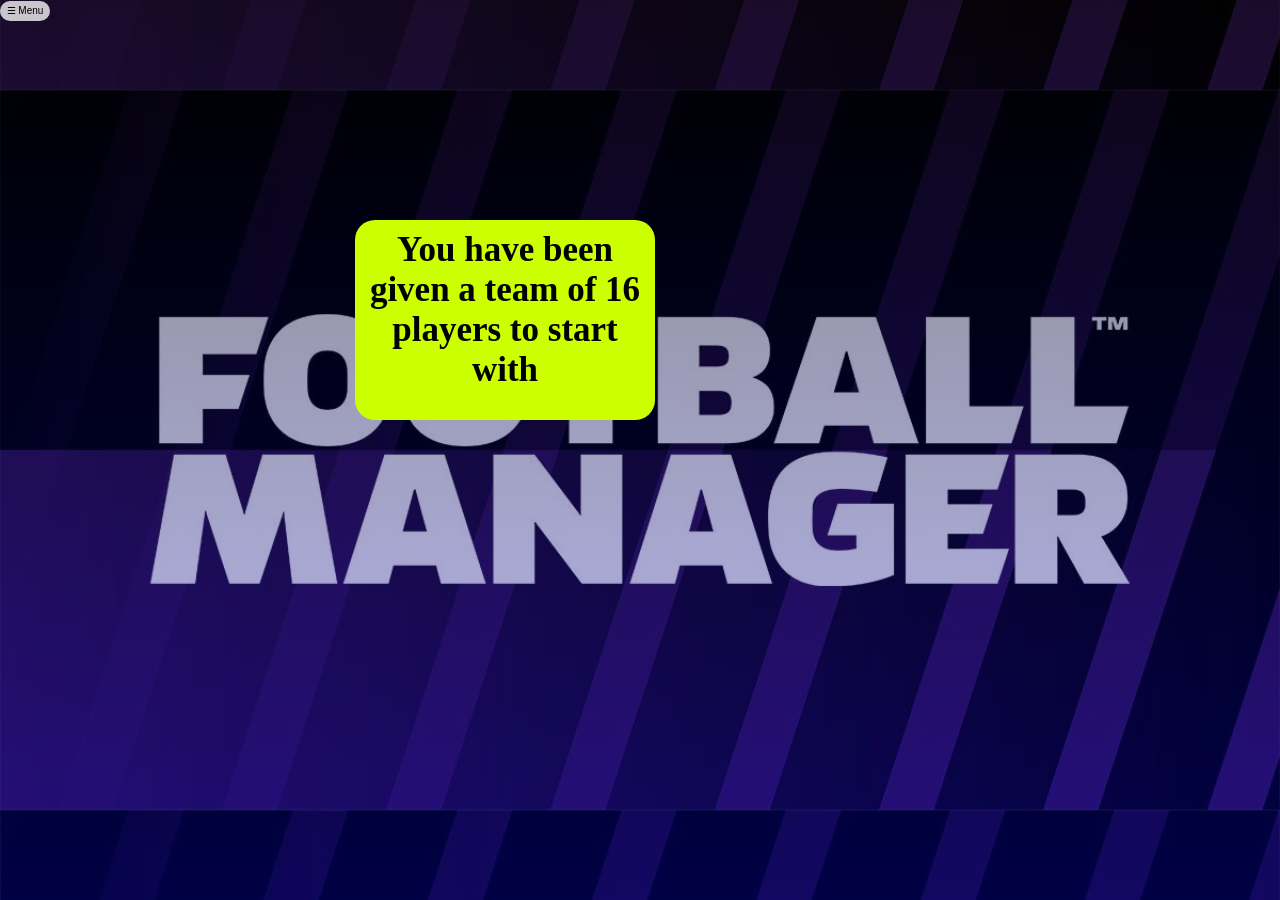
<file: squad.html>
<!DOCTYPE html>
<html lang="en">
<head>
  <link rel="stylesheet" href="styles/general.css">
  <link rel="stylesheet" href="styles/squad.css">
  <meta charset="UTF-8">
  <meta name="viewport" content="width=device-width, initial-scale=1.0">
  <title>Document</title>
</head>
<body>

  <!-- hambugger menu -->
    <button class="menu-btn">☰ Menu</button>

    <!-- sidebar menu -->
    <div class="sidebar">
    </div>

    <!-- containers for generated HTMLs -->
    <div class="js-category"></div>
    <div class="js-first-squad"></div>
    <div class="js-messages"></div>


    <div class="button-container js-button-container">
    </div>


    <div class="js-squad">
      <div class="manager-section js-manager-section"></div> 
      <hr>

      <!-- players in formation squad -->
      <div class="goalkeeper-row js-goalkeeper-row"></div>
      <div class="defenders-row js-defenders-row"></div>
      <div class="midfielders-row js-midfielders-row"></div>
      <div class="forwards-row js-forwards-row"></div>


      <div class="substitutes-section">
        <div class="substitutes-intro">
          <div>Substitutes</div>
          <button class="js-substitutes-close-btn substitutes-close-btn">✖</button>
        </div>
        <div class="substitutes js-substitutes"></div>
      </div>
    </div> 

  <script type="module" src="/scripts/squad.js"></script>
</body>
</html>
</file>
<file: styles/general.css>
* {
  margin: 0;
  padding: 0;
  box-sizing: border-box;
}

body {
  min-height: 100vh;
  background: 
  linear-gradient( to bottom, rgba(0, 0, 0, 0.469), rgba(0, 0, 255, 0.265)),
  url('/data/images/background.jpg');
  background-position: center;
  background-size: contain;
}

/* sidebar */
.sidebar {
  z-index: 1;
  position: fixed;
  top: 100px;
  left: -120px;
  width: 120px;
  background-color: #222;
  color: white;
  transition: 0.3s ease;
  padding: 20px;
  border-top-right-radius: 40px;
  border-bottom-right-radius: 40px;
}

/* active sidebar */
.sidebar.active {
  left: 0;
}

.menu-btn {
  background-color: rgba(255, 255, 255, 0.763);
  height: 20px;
  width: 50px;
  font-size: 10px;
  cursor: pointer;
  border: 0;
  border-radius: 10px;
}

.close-btn {
  width: 30px;
  background: none;
  color: white;
  font-size: 20px;
  cursor: pointer;
  margin-top: -12px;
}

.sidebar ul {
  list-style: none;
}

.sidebar li {
  margin: 20px 0;
}

.sidebar li:hover {
  background-color: rgba(255, 255, 255, 0.613);
}

.sidebar a {
  color: white;
  text-decoration: none;
}


/* manager */
.manager {
  position: relative;
  border: 1px solid white;
  width: 110px;
  height: 150px;
  background-color: black;
  color: white;
  border-radius: 30px;
}

.manager img {
  background-color: rgb(0, 0, 0);
  height: 90%;
  width: 100%;
  border-radius: inherit;
}

.manager_details {
  position: absolute;
  display: flex;
  flex-direction: column;
  align-items: center;
  text-align: center;
  margin: 0 auto;
  bottom: 8px;
  left: 15px;
  font-size: 12px;
}


/* player */
.player {
  width: 100px;
  position: relative;
  border: 1px solid white;
  height: 130px;
  background-color: black;
  color: white;
  border-radius: 10px;
}


.player-rare {
  background-color: rgba(41, 41, 245, 0.744);
}

.player-elite {
  background-color: rgba(0, 255, 174, 0.723);
}
.player-legendary {
  background-color: rgba(233, 3, 118, 0.601);
}

.player-superstar {
  background-color: rgba(204, 255, 2, 0.648);
}

.player-normal {
  background-color: rgba(0, 0, 0, 0.607);
  color: white;
}

.name {
  font-size: 15px;
  margin-bottom: 2px;
}

.player-rare,
.player-elite,
.player-legendary,
.player-superstar {
  color: black;
  font-size: 15px;
  font-weight: 800;
  margin-bottom: 2px;
}

.player img {
  background-color: rgb(0, 0, 0);
  height: 80%;
  width: 100%;
  border-top-left-radius: inherit;
  border-top-right-radius: inherit;
}

.player-details {
  position: absolute;
  display: grid;
  width: 100%;
  grid-template-columns: 1fr 25px;
  align-items: center;
  text-align: center;
  margin: 0 auto;
  bottom: 3px;
  left: 2px;
  right: 2px;
  padding: 0 5px;
  font-size: 10px;
}

.player-details span {
  cursor: pointer;
  color: white;
  height: 100%;
  width: 100%;
  font-size: 15px;
  background-color: rgba(0, 0, 0, 0.56);
  border-radius: 50%;
}

.name-big {
  font-size: 16px;
}

.player-info {
  position: absolute;
  bottom: 96px;
  display: grid;
  grid-template-columns: 20px 20px;
  gap: 55px;
  font-weight: 800;
  color: black;
  align-items: center;
}

.rating {
  padding: 4px 2px 0 2px;
  font-size: 12px;
}

.position {
  padding: 5px 2px 0 2px;
  font-size: 8px;
}

.position,
.rating {
  border-radius: 50%;
  width: 20px;
  height: 20px;
}
</file>
<file: styles/squad.css>
.js-first-squad {
  position: absolute;
  left: 35%;
  top: 270px;
  width: auto;
  height: auto;
}

.category {
  position: absolute;
  top: 230px;
  margin-left: -8px;
  left: 35%;
  height: auto;
  background-color: rgba(255, 255, 255, 0.863);
  text-align: center;
  width: 120px;
  padding: 5px;
  border-radius: 20px;
  font-size: 15px;
  font-weight: 800;
  text-align: center;
}

.messages {
  position: absolute;
  top: 220px;
  margin-left: -93px;
  left: 35%;
  background-color: rgb(204, 255, 0);
  width: 300px;
  height: 200px;
  padding: 10px;
  border-radius: 20px;
  font-size: 35px;
  font-weight: 700;
  text-align: center;
}
.messages-cover {
  z-index: -1;
}

.active {
  transform: translateY(-10px);
  transition: 0.5s ease;
}


/* formation styling */

.squad {
  background-color: rgba(0, 187, 255, 0.803);
  display: flex;
  flex-direction: column;
  gap: 10px;
  align-items: center;
  width: 95vw;
  margin: 0 auto;
  border-radius: 70px;
  height: auto;
  padding: 10px;
}

.midfielders-row,
.forwards-row,
.defenders-row {
  gap: 2%;
  width: inherit;
  display: flex;
  justify-content: center;
}

.goalkeeper-row {
  display: flex;
  justify-content: center;
  width: 100%;
}

.manager-section {
  display: flex;
  align-items: center;
  gap: 40px;
}

hr {
  width: 100%;
  opacity: 0;
}

.hr-visible {
  opacity: 0.5;
}

.formation-details {
  display: flex;
  gap: 5px;
  font-weight: 800;
  font-size: larger;
  flex-direction: column;
  text-align: center;
  background-color: rgba(0, 0, 0, 0.739);
  padding: 20px;
  border-radius: 20px;
  color: white;
}


.button-container {
  position: absolute;
  display: flex;
  flex-direction: column;
  gap: 5px;
  top: 220px;
  left: 10%;
}

.button-container button {
  height: 30px;
  border: 0;
  border-radius: 20px;
  transition: 0.2s ease;
}

.button-container button:hover {
  transform: translateY(-3px);
}

.substitutes-btn {
  background-color: rgba(10, 255, 10, 0.624);
}

.formation-btn {
  background-color: rgba(230, 10, 255, 0.631);
  font-size: 12px;
  padding: 0 10px;
}

.auto-pick-btn {
  background-color: rgba(255, 192, 203, 0.841);
}



/* substitutes */

.substitutes-section {
  position: absolute;
  left: -250px;
  top: 330px;
  background-color: rgba(9, 9, 0, 0.802);
  display: flex;
  flex-direction: column;
  width: 250px;
  height: 400px;
  transition: ease 0.3s;
  border-radius: 40px;
}

.substitutes-section.active {
  left: 0;
}

.substitutes-close-btn {
  position: relative;
  width: 36px;
  height: 36px;
  margin: 2px 0;
  z-index: 2;
  color: rgb(255, 0, 149);
  background-color: black;
  border-radius: 50%;
}

.substitutes-close-btn:hover {
  background-color: rgb(119, 119, 119);
}

.substitutes {
  overflow-y: auto;
  height: inherit;
  display: grid;
  grid-template-columns: 1fr 1fr;
  gap: 20px;
  grid-template-rows: 130px;
  padding: 10px;
  border-radius: inherit;
}

.substitutes-intro {
  background-color: rgba(0, 0, 0, 0.644);
  display: flex;
  gap: 50px;
  justify-content: center;
  align-items: center;
  color: white;
  font-weight: 800;
  font-size: 20px;
}
</file>
